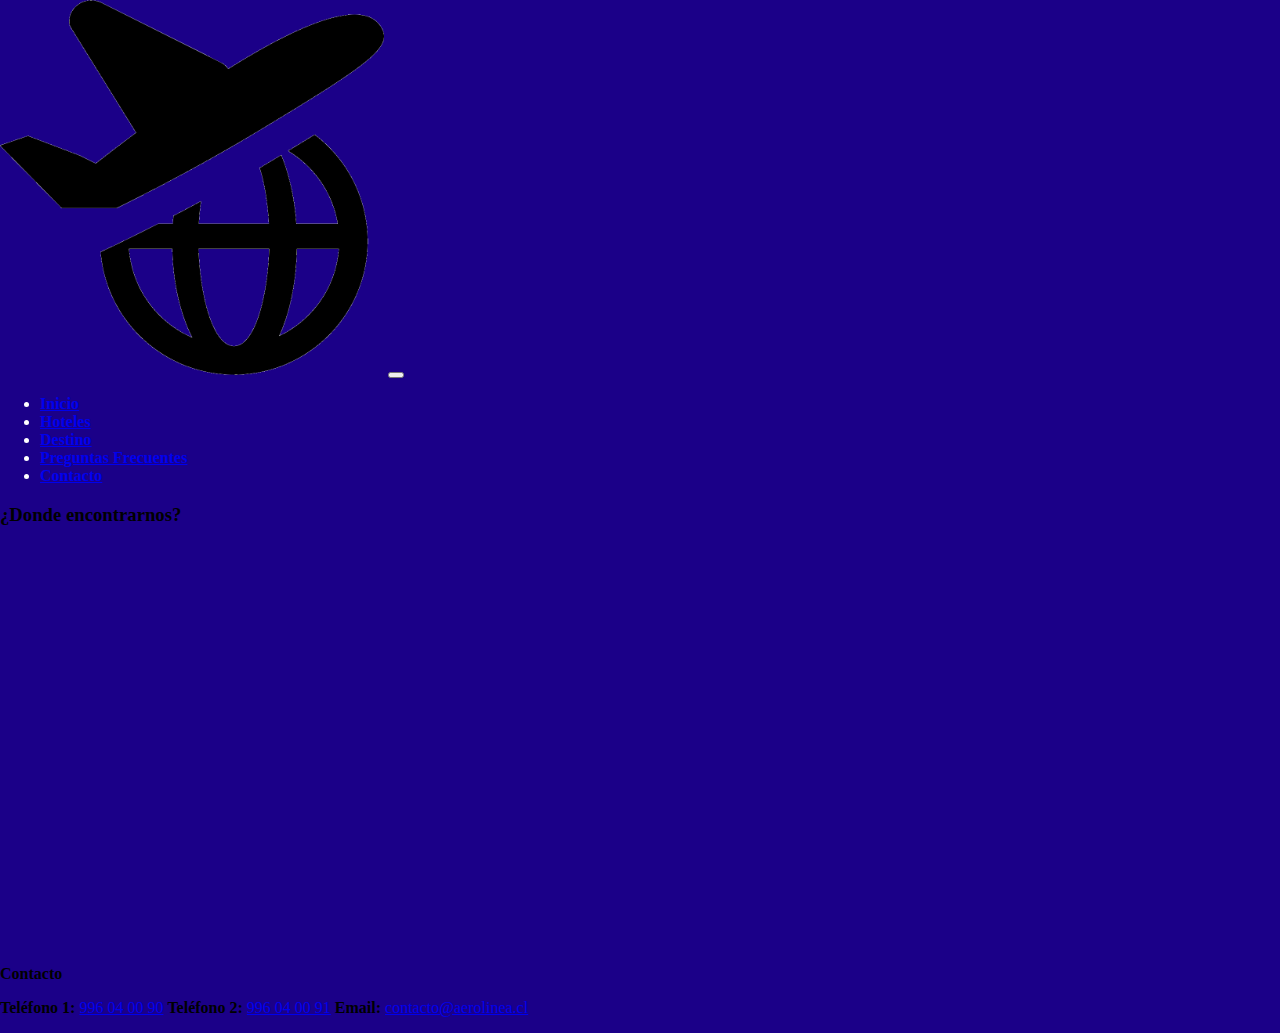
<file: Contacto.html>
﻿<!DOCTYPE html>
<html xmlns="http://www.w3.org/1999/xhtml">
<head>
<meta http-equiv="Content-Type" content="text/html; charset=utf-8"/>
    
    <link rel="stylesheet" href="https://stackpath.bootstrapcdn.com/bootstrap/4.2.1/css/bootstrap.min.css" integrity="sha384-GJzZqFGwb1QTTN6wy59ffF1BuGJpLSa9DkKMp0DgiMDm4iYMj70gZWKYbI706tWS" crossorigin="anonymous">
    <link rel="stylesheet" href="css/StyloWeb.css">
 
    <script src="https://code.jquery.com/jquery-3.3.1.slim.min.js" integrity="sha384-q8i/X+965DzO0rT7abK41JStQIAqVgRVzpbzo5smXKp4YfRvH+8abtTE1Pi6jizo" crossorigin="anonymous"></script>
    <script src="https://cdnjs.cloudflare.com/ajax/libs/popper.js/1.14.6/umd/popper.min.js" integrity="sha384-wHAiFfRlMFy6i5SRaxvfOCifBUQy1xHdJ/yoi7FRNXMRBu5WHdZYu1hA6ZOblgut" crossorigin="anonymous"></script>
    <script src="https://stackpath.bootstrapcdn.com/bootstrap/4.2.1/js/bootstrap.min.js" integrity="sha384-B0UglyR+jN6CkvvICOB2joaf5I4l3gm9GU6Hc1og6Ls7i6U/mkkaduKaBhlAXv9k" crossorigin="anonymous"></script>
    
    <link rel="shortcut icon" href="imagen/LogoAerolinea.png">
    <title>Vuela Lejos</title>
</head>

<body>
  <nav class="navbar navbar-expand-lg navbar-dark bg-primary2">
    
    <a class="col-sm-2 navbar-brand" href="Index.html"><img style="width:30%"  src="imagen/LogoAerolinea.png" /></a>    
    <button class="navbar-toggler" type="button" data-toggle="collapse" data-target="#navbarNavDropdown" aria-controls="navbarNavDropdown" aria-expanded="false" aria-label="Toggle navigation">
      <span class="navbar-toggler-icon"></span>
    </button>
    
    <div class="collapse navbar-collapse" id="navbarNavDropdown">
      <ul class="navbar-nav">
        <li class="nav-item active">
          <a class="nav-link" href="Index.html"><strong>Inicio</strong></a>
        </li>
        <li class="nav-item">
          <a class="nav-link" href="Hotel.html"><strong>Hoteles</strong></a>
        </li>
        <li class="nav-item">
          <a class="nav-link" href="Destino.html"><strong>Destino</strong></a>
        </li>
                <li class="nav-item">
          <a class="nav-link" href="Pregunta.html"><strong>Preguntas Frecuentes</strong></a>
        </li>
        <li class="nav-item">
          <a class="nav-link" href="Contacto.html"><strong>Contacto</strong></a>
        </li>
      </ul>
    </div>
  </nav>


  <div class="card-body col-md-12">
    <div class="card ">
      <div class="col-md-11">
        <div class="text-center">
          <h3>¿Donde encontrarnos?</h3>
        </div>
      </div>
    </div>
    </p>
    <div class="card">
      <div class="col-md-12">
        <div>
          <iframe src="https://www.google.com/maps/embed?pb=!1m14!1m12!1m3!1d6653.898597480441!2d-70.60038866971622!3d-33.50269621908613!2m3!1f0!2f0!3f0!3m2!1i1024!2i768!4f13.1!5e0!3m2!1ses!2scl!4v1630374747908!5m2!1ses!2scl" width="100%" height="400" style="border:0;" allowfullscreen="" loading="lazy"></iframe>
        </div>
      </div>
    </div>

  </p>
  <div class="card ">
    <div class="col-md-12">
      <strong class="text-center"><p>Contacto</p></strong>
      <div class="text-center">
        <div>
          <strong>Teléfono 1:</strong> <a href="tel:996040090">996 04 00 90</a>
            
          <strong>Teléfono 2:</strong>  <a href="tel:996040091">996 04 00 91</a>
        
          <strong>Email:</strong>       <a href="mailto:contacto@aerolinea.cl">contacto@aerolinea.cl</a>
          <p></p>
        </div>
      </div>
    </div>
  </div>  


  </div>

</body>
</html>
</file>
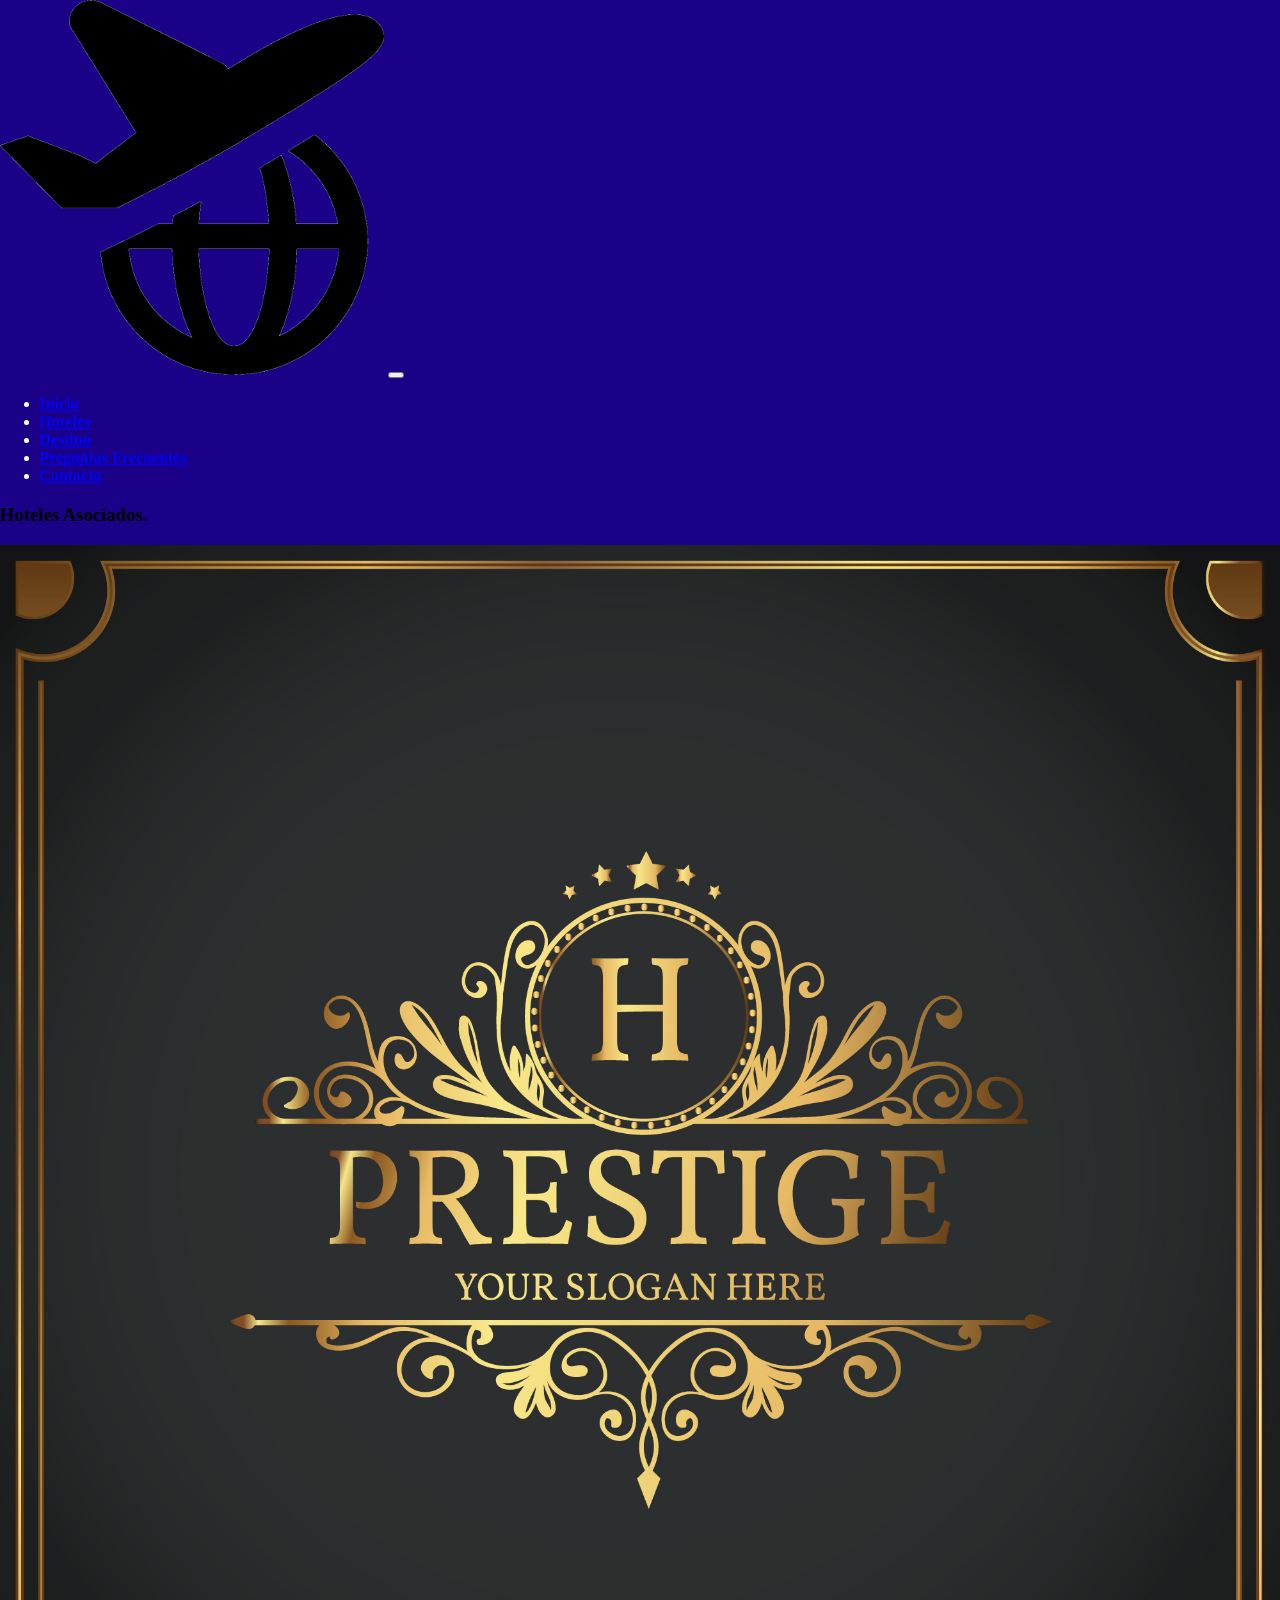
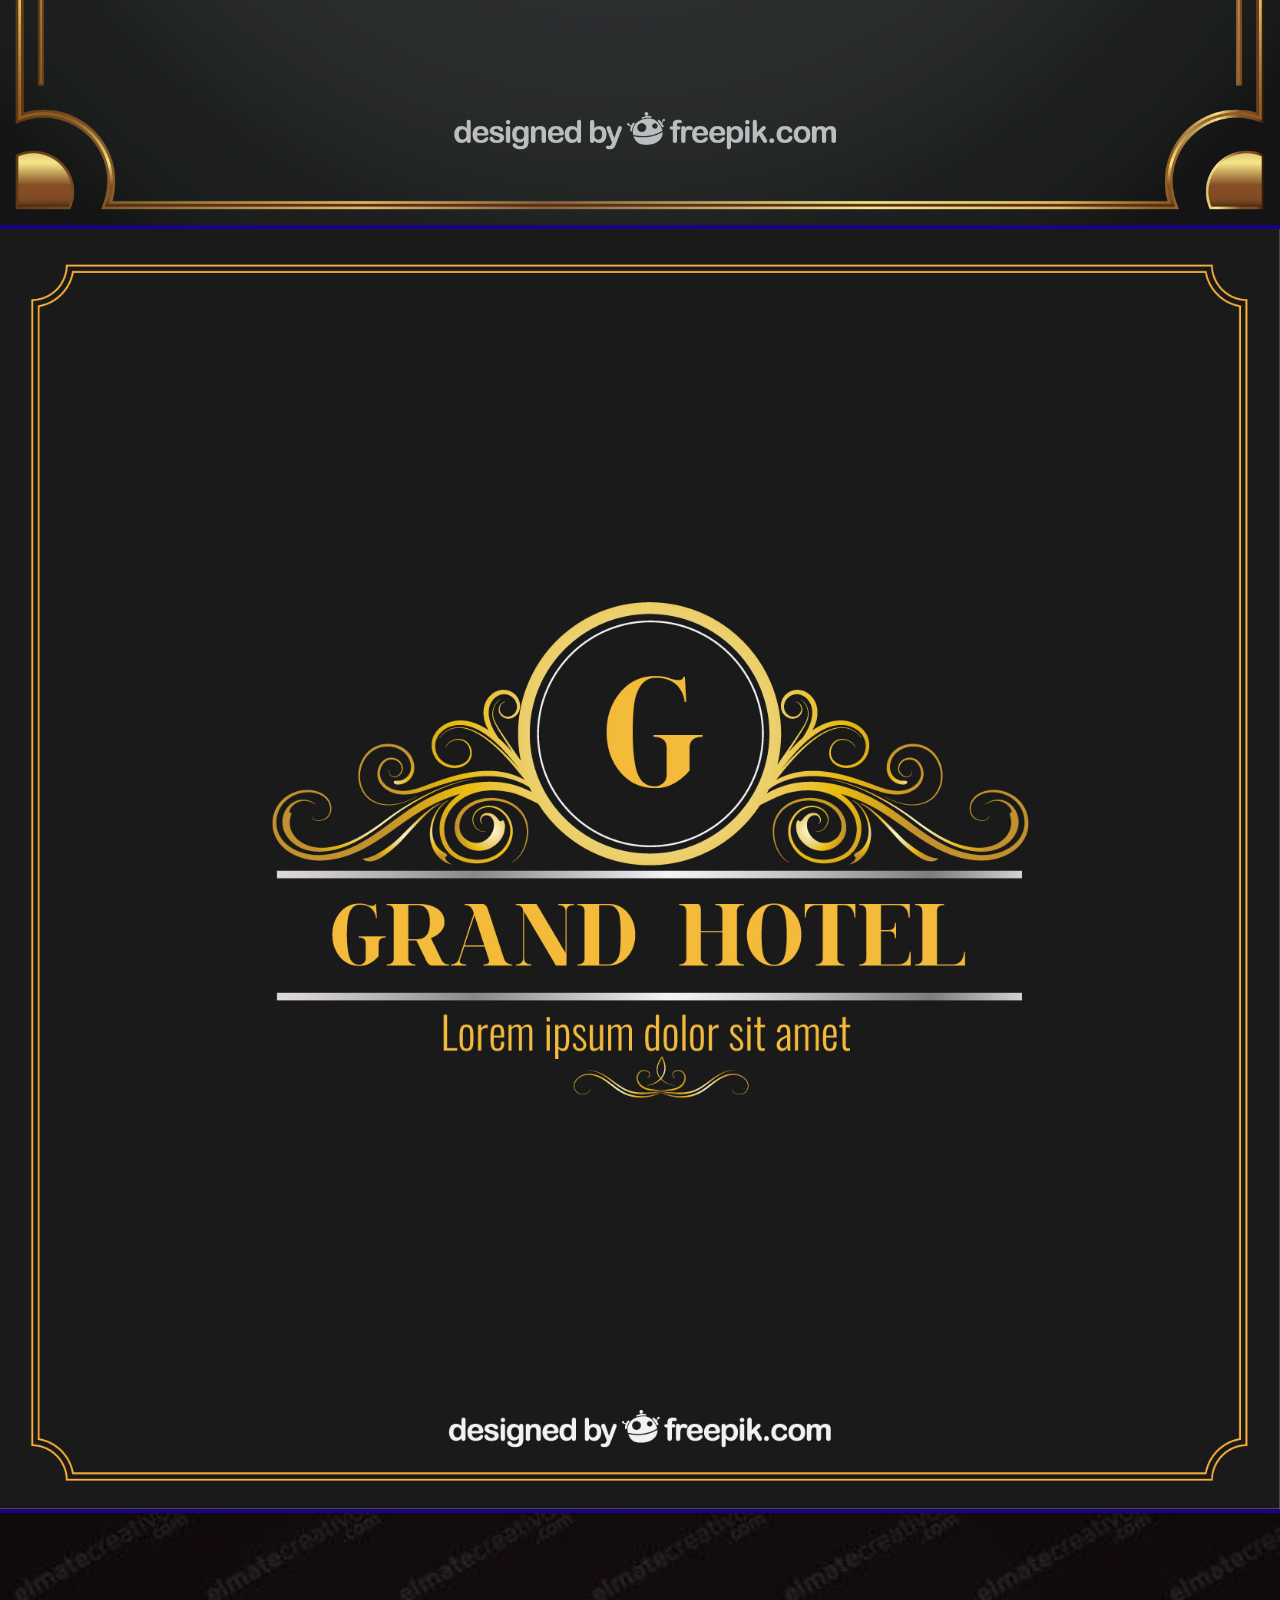
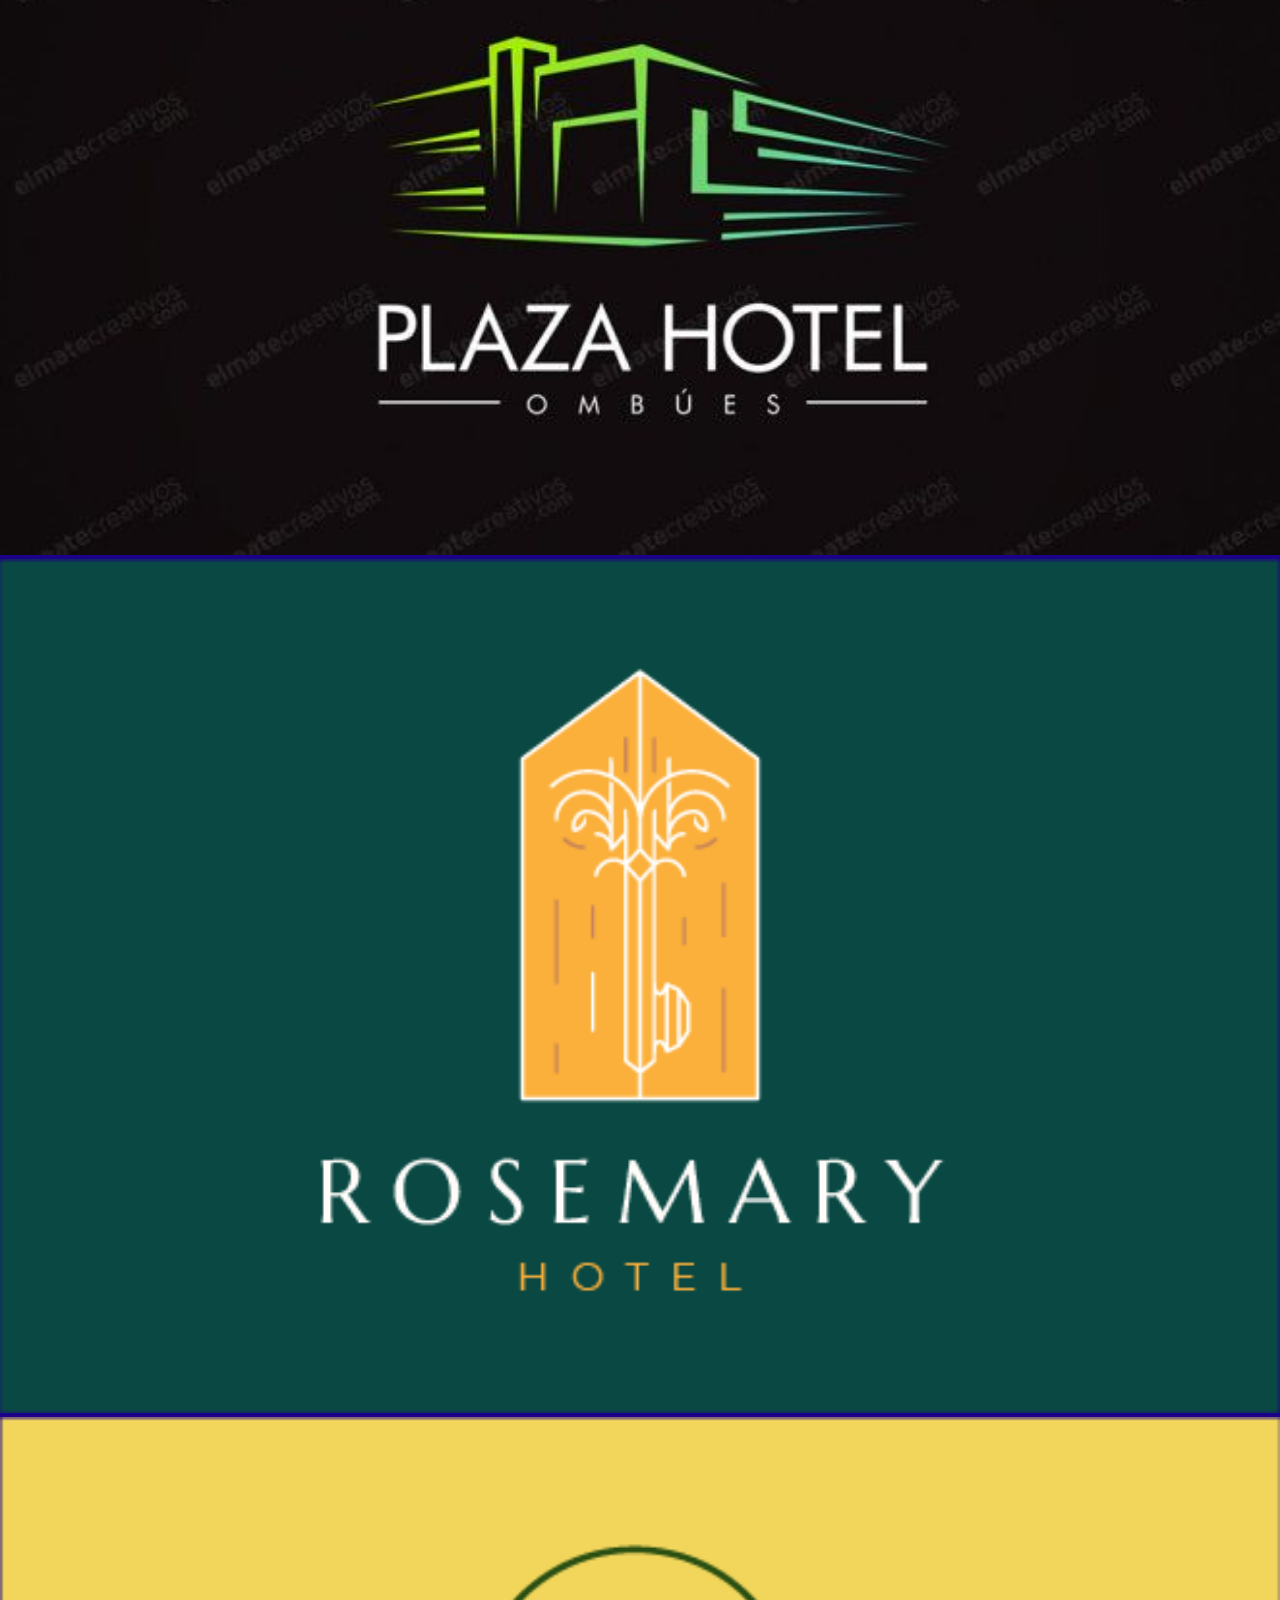
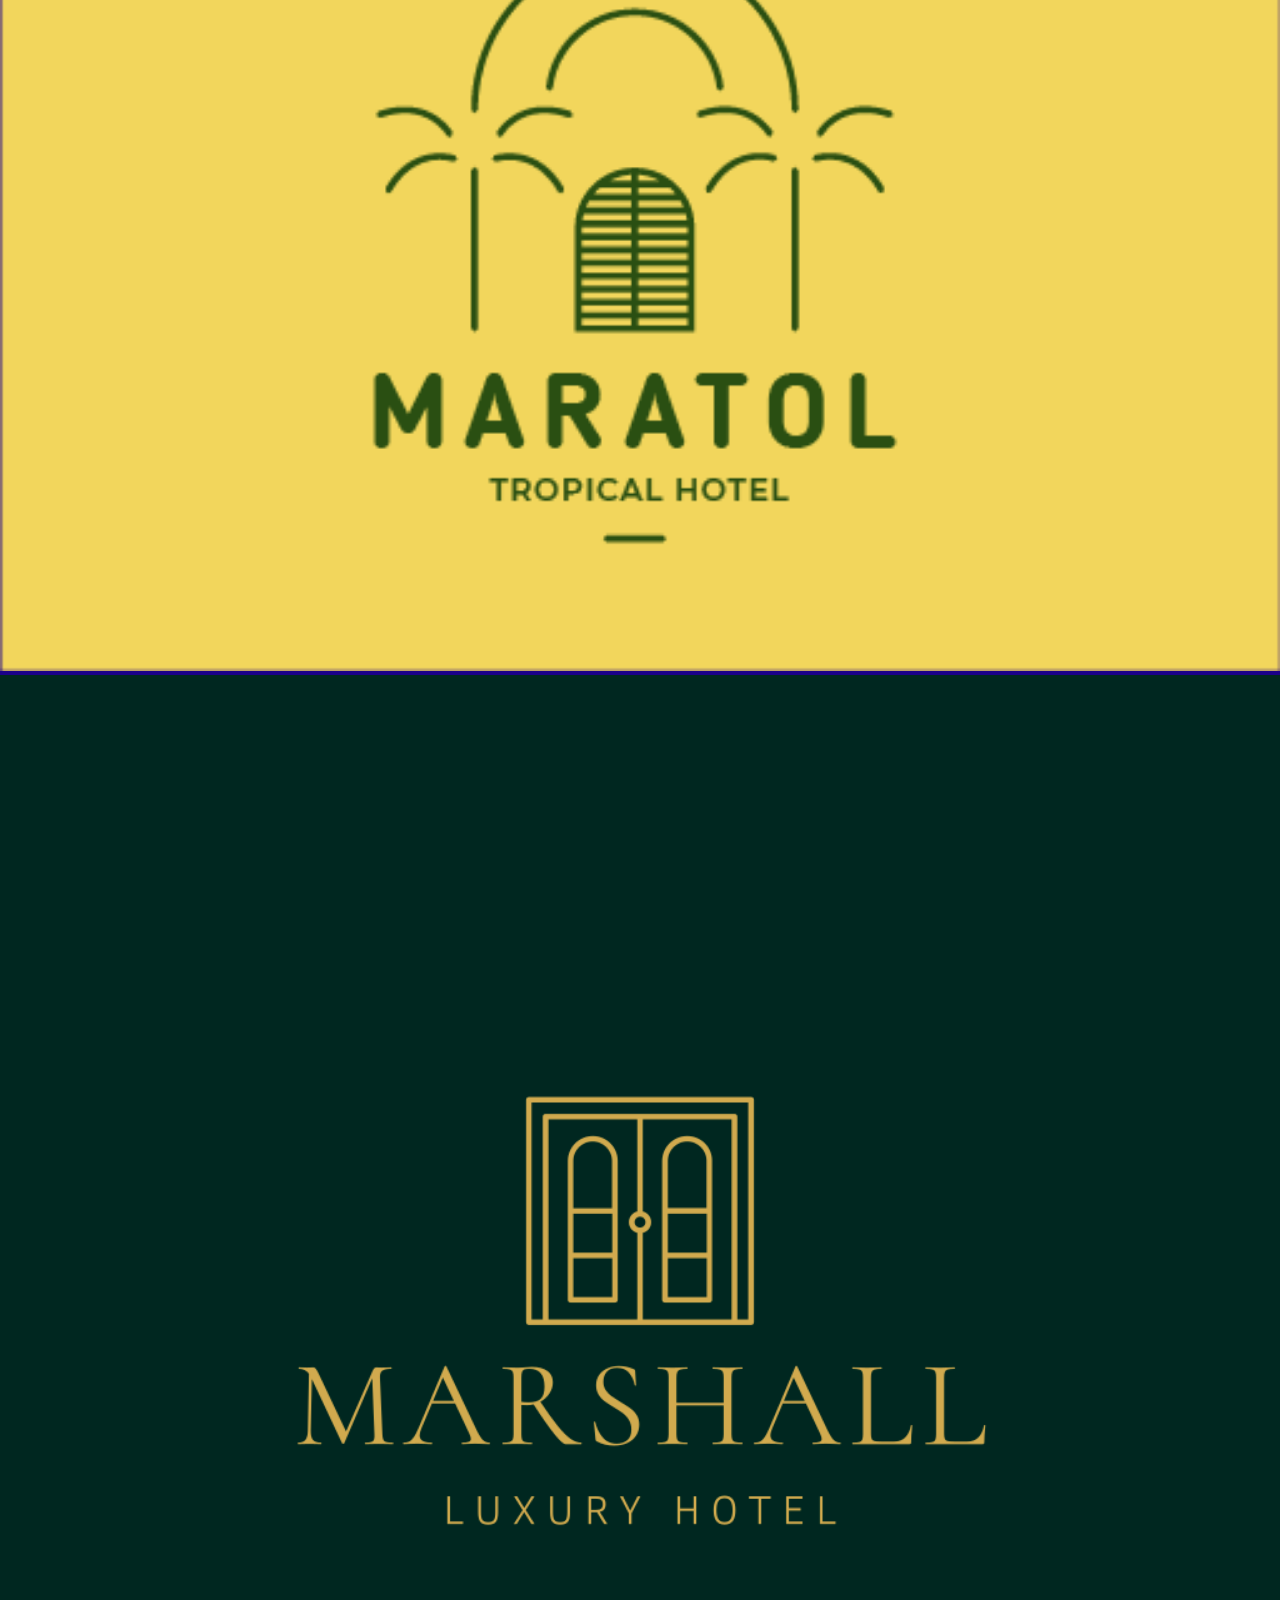
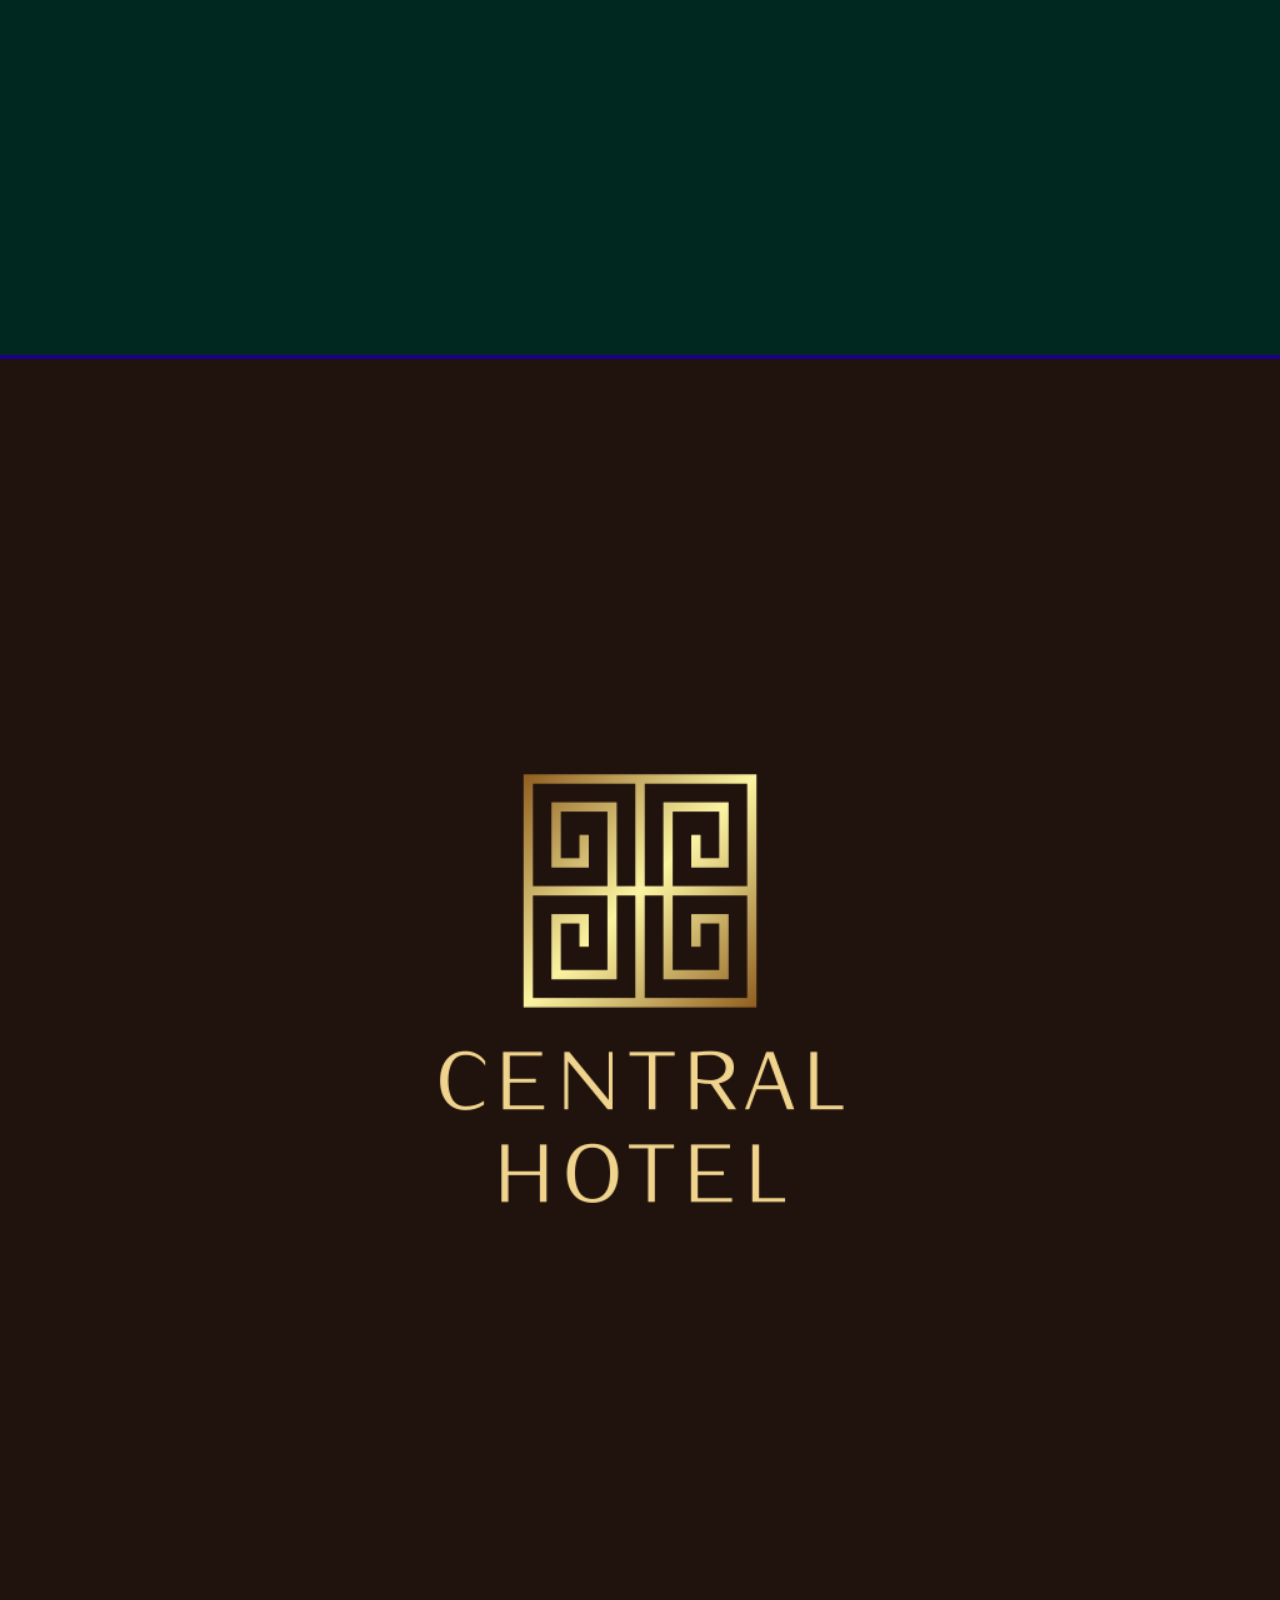
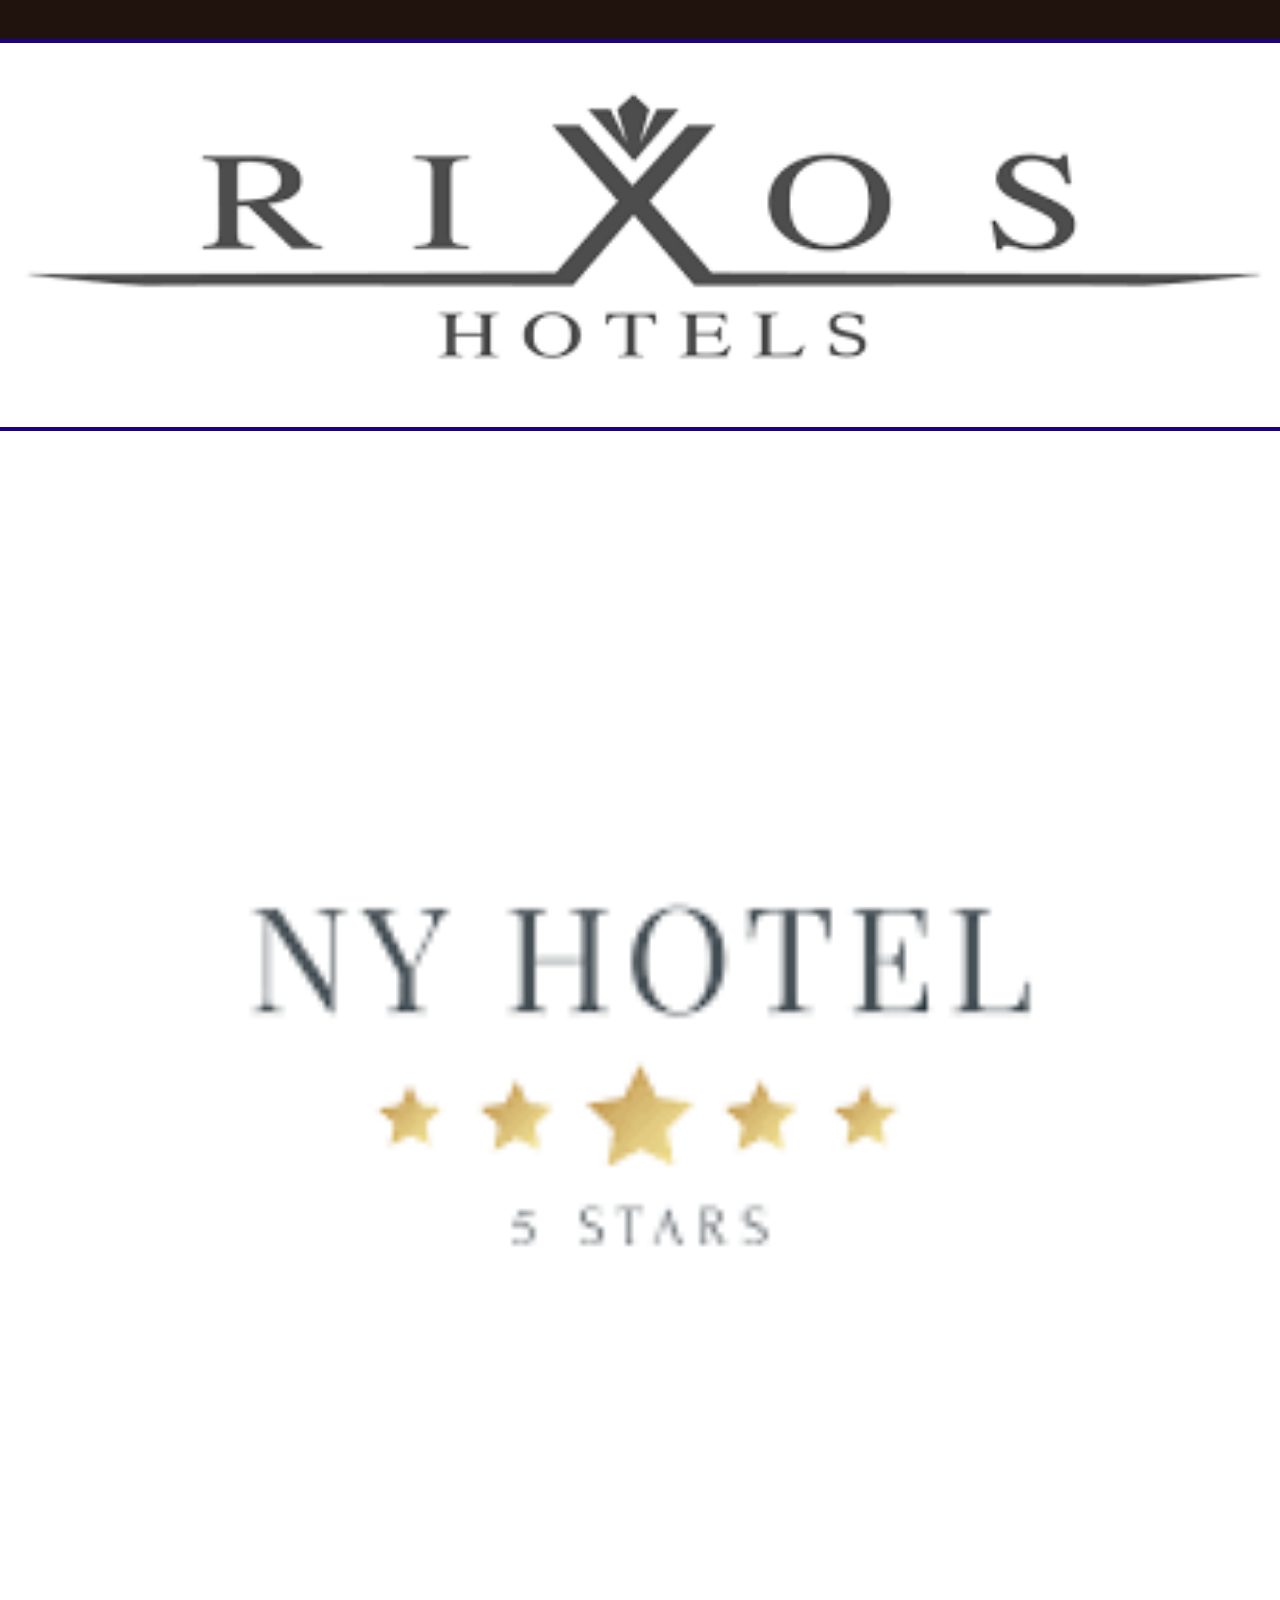
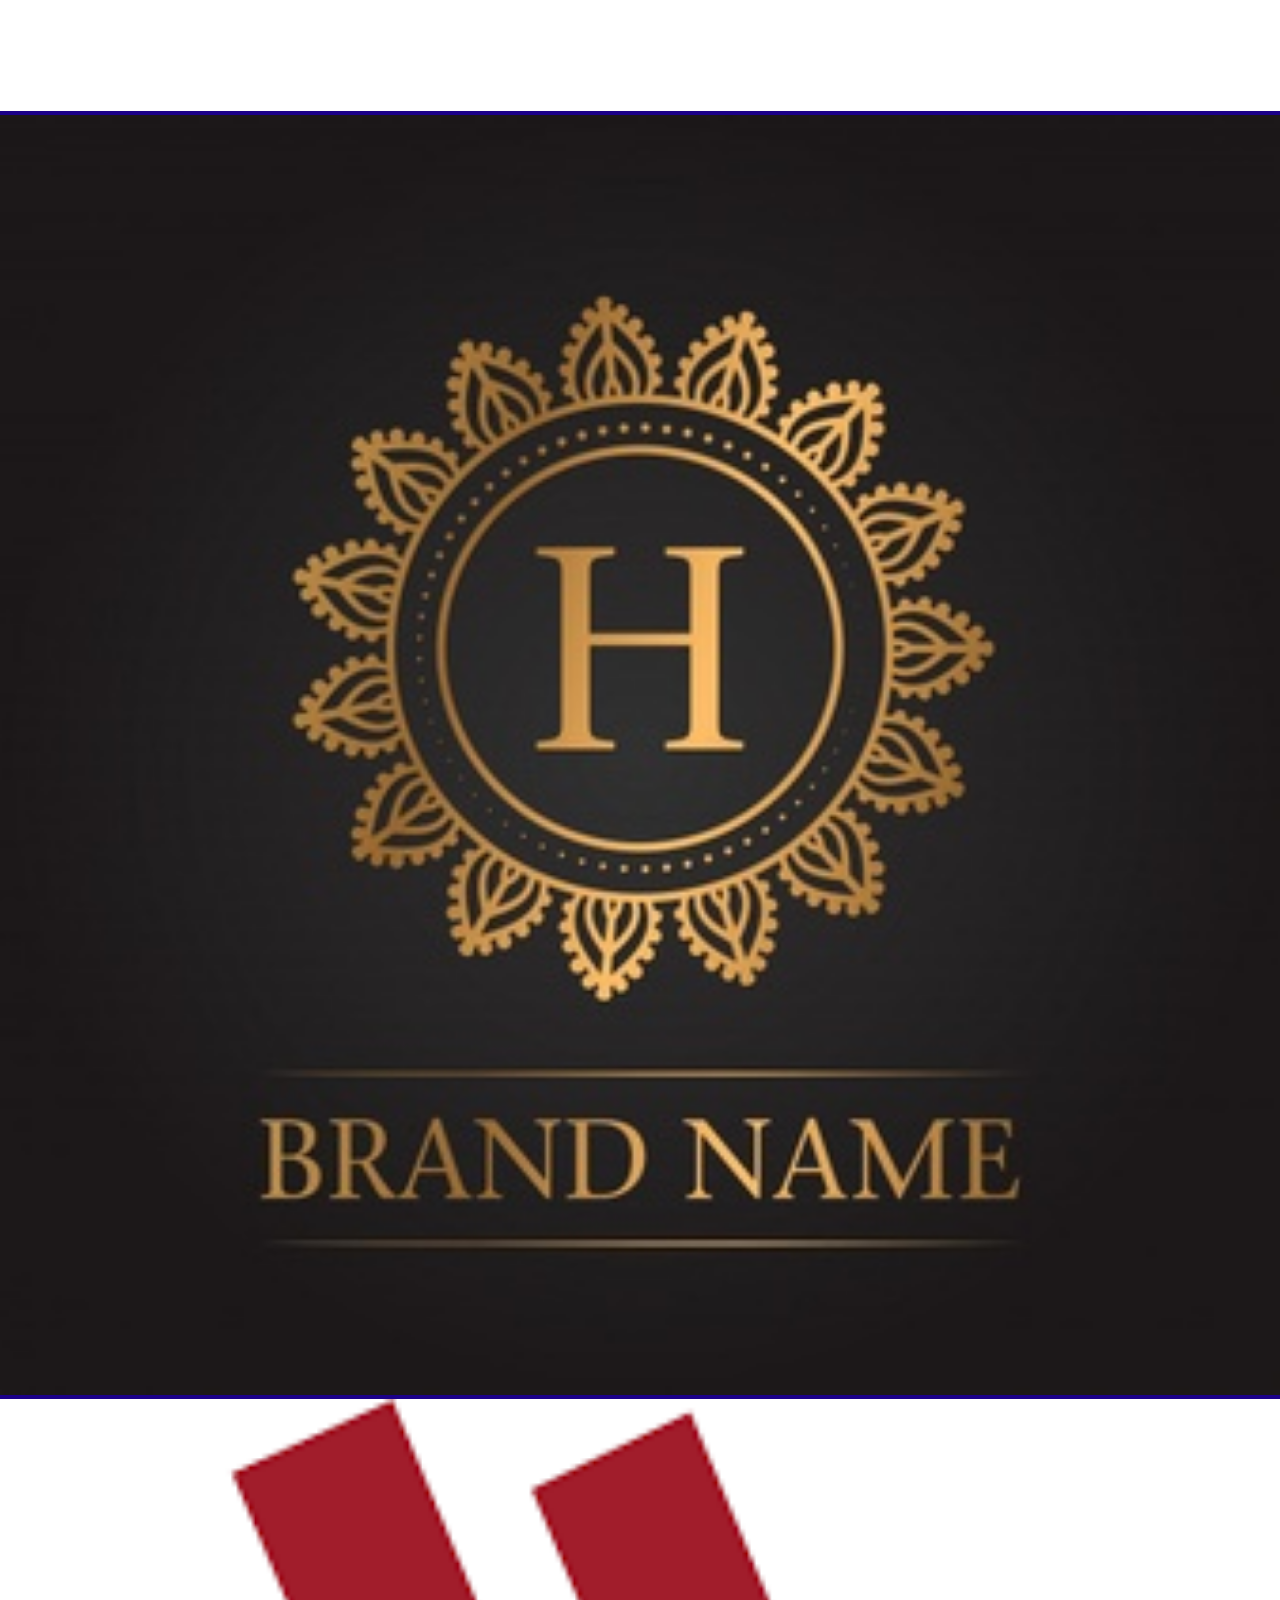
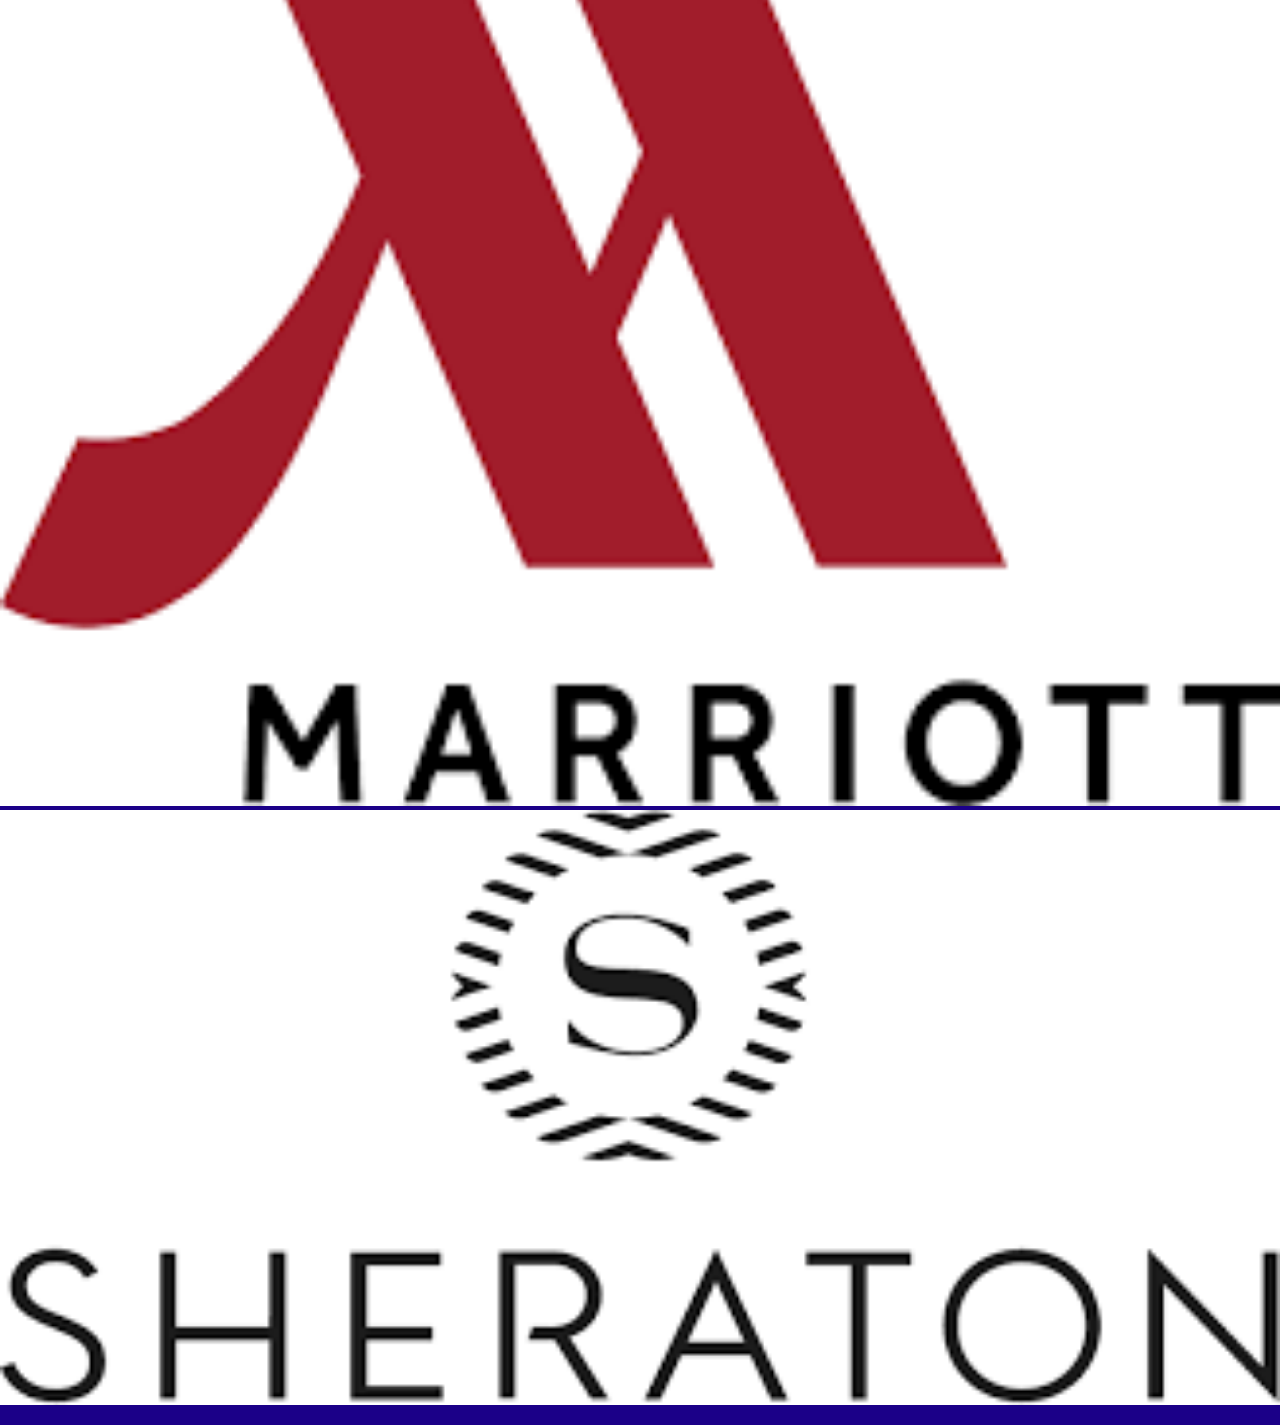
<file: Hotel.html>
﻿<!DOCTYPE html>
<html xmlns="http://www.w3.org/1999/xhtml">
<head>
<meta http-equiv="Content-Type" content="text/html; charset=utf-8"/>
    
    <link rel="stylesheet" href="https://stackpath.bootstrapcdn.com/bootstrap/4.2.1/css/bootstrap.min.css" integrity="sha384-GJzZqFGwb1QTTN6wy59ffF1BuGJpLSa9DkKMp0DgiMDm4iYMj70gZWKYbI706tWS" crossorigin="anonymous">
    <link rel="stylesheet" href="css/StyloWeb.css">
 
    <script src="https://code.jquery.com/jquery-3.3.1.slim.min.js" integrity="sha384-q8i/X+965DzO0rT7abK41JStQIAqVgRVzpbzo5smXKp4YfRvH+8abtTE1Pi6jizo" crossorigin="anonymous"></script>
    <script src="https://cdnjs.cloudflare.com/ajax/libs/popper.js/1.14.6/umd/popper.min.js" integrity="sha384-wHAiFfRlMFy6i5SRaxvfOCifBUQy1xHdJ/yoi7FRNXMRBu5WHdZYu1hA6ZOblgut" crossorigin="anonymous"></script>
    <script src="https://stackpath.bootstrapcdn.com/bootstrap/4.2.1/js/bootstrap.min.js" integrity="sha384-B0UglyR+jN6CkvvICOB2joaf5I4l3gm9GU6Hc1og6Ls7i6U/mkkaduKaBhlAXv9k" crossorigin="anonymous"></script>
    
    <link rel="shortcut icon" href="imagen/LogoAerolinea.png">
<title>Vuela Lejos</title>
</head>

<body>
  <nav class="navbar navbar-expand-lg navbar-dark bg-primary2">
    
    <a class="col-sm-2 navbar-brand" href="Index.html"><img style="width:30%"  src="imagen/LogoAerolinea.png" /></a>
    <button class="navbar-toggler" type="button" data-toggle="collapse" data-target="#navbarNavDropdown" aria-controls="navbarNavDropdown" aria-expanded="false" aria-label="Toggle navigation">
      <span class="navbar-toggler-icon"></span>
    </button>
    
    <div class="collapse navbar-collapse" id="navbarNavDropdown">
      <ul class="navbar-nav">
        <li class="nav-item active">
          <a class="nav-link" href="Index.html"><strong>Inicio</strong></a>
        </li>
        <li class="nav-item">
          <a class="nav-link" href="Hotel.html"><strong>Hoteles</strong></a>
        </li>
        <li class="nav-item">
          <a class="nav-link" href="Destino.html"><strong>Destino</strong></a>
        </li>
                <li class="nav-item">
          <a class="nav-link" href="Pregunta.html"><strong>Preguntas Frecuentes</strong></a>
        </li>
        <li class="nav-item">
          <a class="nav-link" href="Contacto.html"><strong>Contacto</strong></a>
        </li>
      </ul>
    </div>
  </nav>


    <div class="card-body col-md-12">
      <div class="card">
        <p></p>
        <div class="text-center"><h3>Hoteles Asociados.</h3></div>
          <div class="text-center" class="row col-md-13" >
            
              <a class="col-sm-2 navbar-brand" href="https://www.prestigehotels.com/es"><img style="width:100%"  src="imagen/hoteles/01.png" /></a>
              <a class="col-sm-2 navbar-brand" href="https://www.grandhotel.com/"><img style="width:100%"  src="imagen/hoteles/02.png" /></a>
              <a class="col-sm-2 navbar-brand" href="https://hotelplaza.cl/"><img style="width:100%"  src="imagen/hoteles/03.png" /></a>
              <a class="col-sm-2 navbar-brand" href="#"><img style="width:100%"  src="imagen/hoteles/04.png" /></a>
              <a class="col-sm-2 navbar-brand" href="#"><img style="width:100%"  src="imagen/hoteles/05.png" /></a>
              <a class="col-sm-2 navbar-brand" href="#"><img style="width:100%"  src="imagen/hoteles/06.png" /></a>
              <a class="col-sm-2 navbar-brand" href="#"><img style="width:100%"  src="imagen/hoteles/07.png" /></a>
              <a class="col-sm-2 navbar-brand" href="#"><img style="width:100%"  src="imagen/hoteles/08.png" /></a>
              <a class="col-sm-2 navbar-brand" href="#"><img style="width:100%"  src="imagen/hoteles/09.png" /></a>
              <a class="col-sm-2 navbar-brand" href="#"><img style="width:100%"  src="imagen/hoteles/10.png" /></a>
              <a class="col-sm-2 navbar-brand" href="https://marriott-hotels.marriott.com/"><img style="width:100%"  src="imagen/hoteles/11.png" /></a>
              <a class="col-sm-2 navbar-brand" href="https://sheratonmiramar.redhotelera.cl/"><img style="width:100%"  src="imagen/hoteles/12.png" /></a>
            
          </div>
          <p></p>
      </div>
    </div>








</body>
</html>
</file>
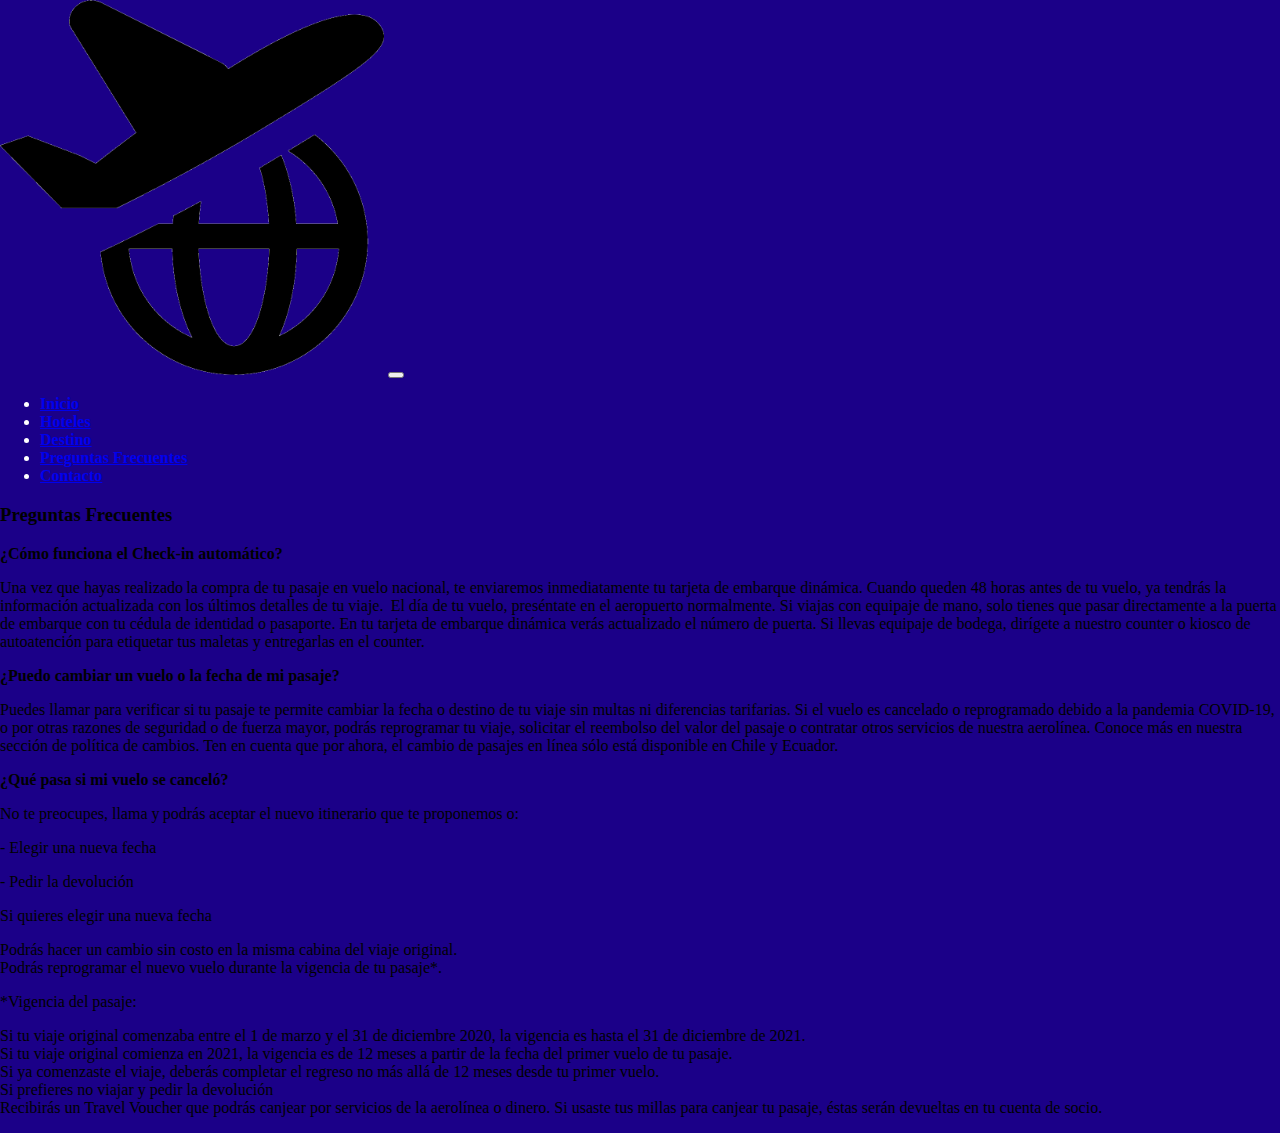
<file: Pregunta.html>
﻿<!DOCTYPE html>
<html xmlns="http://www.w3.org/1999/xhtml">
<head>
<meta http-equiv="Content-Type" content="text/html; charset=utf-8"/>
    
    <link rel="stylesheet" href="https://stackpath.bootstrapcdn.com/bootstrap/4.2.1/css/bootstrap.min.css" integrity="sha384-GJzZqFGwb1QTTN6wy59ffF1BuGJpLSa9DkKMp0DgiMDm4iYMj70gZWKYbI706tWS" crossorigin="anonymous">
    <link rel="stylesheet" href="css/StyloWeb.css">
 
    <script src="https://code.jquery.com/jquery-3.3.1.slim.min.js" integrity="sha384-q8i/X+965DzO0rT7abK41JStQIAqVgRVzpbzo5smXKp4YfRvH+8abtTE1Pi6jizo" crossorigin="anonymous"></script>
    <script src="https://cdnjs.cloudflare.com/ajax/libs/popper.js/1.14.6/umd/popper.min.js" integrity="sha384-wHAiFfRlMFy6i5SRaxvfOCifBUQy1xHdJ/yoi7FRNXMRBu5WHdZYu1hA6ZOblgut" crossorigin="anonymous"></script>
    <script src="https://stackpath.bootstrapcdn.com/bootstrap/4.2.1/js/bootstrap.min.js" integrity="sha384-B0UglyR+jN6CkvvICOB2joaf5I4l3gm9GU6Hc1og6Ls7i6U/mkkaduKaBhlAXv9k" crossorigin="anonymous"></script>
    
    <link rel="shortcut icon" href="imagen/LogoAerolinea.png">
    <title>Vuela Lejos</title>
</head>

<body>
  <nav class="navbar navbar-expand-lg navbar-dark bg-primary2">
    
    <a class="col-sm-2 navbar-brand" href="Index.html"><img style="width:30%"  src="imagen/LogoAerolinea.png" /></a>
    <button class="navbar-toggler" type="button" data-toggle="collapse" data-target="#navbarNavDropdown" aria-controls="navbarNavDropdown" aria-expanded="false" aria-label="Toggle navigation">
      <span class="navbar-toggler-icon"></span>
    </button>
    
    <div class="collapse navbar-collapse" id="navbarNavDropdown">
      <ul class="navbar-nav">
        <li class="nav-item active">
          <a class="nav-link" href="Index.html"><strong>Inicio</strong></a>
        </li>
        <li class="nav-item">
          <a class="nav-link" href="Hotel.html"><strong>Hoteles</strong></a>
        </li>
        <li class="nav-item">
          <a class="nav-link" href="Destino.html"><strong>Destino</strong></a>
        </li>
                <li class="nav-item">
          <a class="nav-link" href="Pregunta.html"><strong>Preguntas Frecuentes</strong></a>
        </li>
        <li class="nav-item">
          <a class="nav-link" href="Contacto.html"><strong>Contacto</strong></a>
        </li>
      </ul>
    </div>
  </nav>
 
 
<div class="card-body col-md-12">
  <div class="card ">
    <div class="col-md-11">
      <div class="text-center">
        <h3>Preguntas Frecuentes</h3>
      </div>
    </div>
  </div>
  </p>
  <div class="card ">
    <div class="col-md-11">
      <strong class="text-center"><p>¿Cómo funciona el Check-in automático?</p> </strong>
      <div class="text-justify">
        <p>
        Una vez que hayas realizado la compra de tu pasaje en vuelo nacional, te enviaremos inmediatamente tu tarjeta de embarque dinámica. Cuando queden 48 horas antes de tu vuelo, ya tendrás la información actualizada con los últimos detalles de tu viaje.          
        El día de tu vuelo, preséntate en el aeropuerto normalmente. Si viajas con equipaje de mano, solo tienes que pasar directamente a la puerta de embarque con tu cédula de identidad o pasaporte. En tu tarjeta de embarque dinámica verás actualizado el número de puerta.        
        Si llevas equipaje de bodega, dirígete a nuestro counter o kiosco de autoatención para etiquetar tus maletas y entregarlas en el counter. 
        </p>
      </div>
    </div>
  </div>
  </p>
  <div class="card ">
    <div class="col-md-11">
      <strong class="text-center"><p>¿Puedo cambiar un vuelo o la fecha de mi pasaje?</p></strong>
      <div class="text-justify">
        <p>
          Puedes llamar para verificar si tu pasaje te permite cambiar la fecha o destino de tu viaje sin multas ni diferencias tarifarias. 
          Si el vuelo es cancelado o reprogramado debido a la pandemia COVID-19, o por otras razones de seguridad o de fuerza mayor, podrás reprogramar tu viaje, solicitar el reembolso del valor del pasaje o contratar otros servicios de nuestra aerolínea. Conoce más en nuestra sección de política de cambios.  
          Ten en cuenta que por ahora, el cambio de pasajes en línea sólo está disponible en Chile y Ecuador. 
        </p>
      </div>
    </div>
  </div>  
  </p>
  <div class="card ">
    <div class="col-md-11">
      <strong class="text-center"><p>¿Qué pasa si mi vuelo se canceló?</p></strong>
      
      <div class="text-left">
        <p>No te preocupes, llama y podrás aceptar el nuevo itinerario que te proponemos o:</p>      
        <p>- Elegir una nueva fecha</p>
        <p>- Pedir la devolución</p>
       
        <p>Si quieres elegir una nueva fecha</p>      
        <li type="disc">Podrás hacer un cambio sin costo en la misma cabina del viaje original.</li>
        <li type="disc">Podrás reprogramar el nuevo vuelo durante la vigencia de tu pasaje*.</li>
        </p>
        <p>*Vigencia del pasaje:</p>
        <li type="disc">Si tu viaje original comenzaba entre el 1 de marzo y el 31 de diciembre 2020, la vigencia es hasta el 31 de diciembre de 2021.</li>
        <li type="disc">Si tu viaje original comienza en 2021, la vigencia es de 12 meses a partir de la fecha del primer vuelo de tu pasaje.</li>
        <li type="disc">Si ya comenzaste el viaje, deberás completar el regreso no más allá de 12 meses desde tu primer vuelo.</li>
        <li type="disc">Si prefieres no viajar y pedir la devolución</li>
        <li type="disc">Recibirás un Travel Voucher que podrás canjear por servicios de la aerolínea o dinero. Si usaste tus millas para canjear tu pasaje, éstas serán devueltas en tu cuenta de socio.</li>
        <p></p>
      </div>    
    </div>
  </div> 
</div> 
    


</body>
</html>
</file>
<file: css/StyloWeb.css>
﻿body {
    background-color: #1b0088;
}
.btn-primary2 {
    color: #fff;
    background-color: #428bca;
    border-color: #357ebd;
}
   .btn-primary2:hover, .btn-primary2:focus, .btn-primary2:active, .btn-primary2.active, .open .dropdown-toggle.btn-primary2 {
        color: #fff;
        background-color: #3276b1;
        border-color: #285e8e;
    }
    .btn-primary2.disabled, .btn-primary2[disabled], fieldset[disabled] .btn-primary2, .btn-primary2.disabled:hover, .btn-primary2[disabled]:hover, fieldset[disabled] .btn-primary2:hover, .btn-primary2.disabled:focus, .btn-primary2[disabled]:focus, fieldset[disabled] .btn-primary2:focus, .btn-primary2.disabled:active, .btn-primary2[disabled]:active, fieldset[disabled] .btn-primary2:active, .btn-primary2.disabled.active, .btn-primary2[disabled].active, fieldset[disabled] .btn-primary2.active {
        background-color: #428bca;
        border-color: #357ebd;
    }
    .bg-primary2 {
    color: #fff;
    background-color: #1b0088 ;
    border-color: #ffffff;
}

  .fnc-slider {
    overflow: hidden;
    box-sizing: border-box;
    position: relative;
    height: 100vh;
  }
  .fnc-slider *, .fnc-slider *:before, .fnc-slider *:after {
    box-sizing: border-box;
  }
  .fnc-slider__slides {
    position: relative;
    height: 100%;
    -webkit-transition: -webkit-transform 1s 0.66667s;
    transition: -webkit-transform 1s 0.66667s;
    transition: transform 1s 0.66667s;
    transition: transform 1s 0.66667s, -webkit-transform 1s 0.66667s;
  }
  .fnc-slider .m--blend-dark .fnc-slide__inner {
    background-color: #8a8a8a;
  }
  .fnc-slider .m--blend-dark .fnc-slide__mask-inner {
    background-color: #575757;
  }
  .fnc-slider .m--navbg-dark {
    background-color: #575757;
  }
  .fnc-slider .m--blend-green .fnc-slide__inner {
    background-color: #6d9b98;
  }
  .fnc-slider .m--blend-green .fnc-slide__mask-inner {
    background-color: #42605E;
  }
  .fnc-slider .m--navbg-green {
    background-color: #42605E;
  }
  .fnc-slider .m--blend-red .fnc-slide__inner {
    background-color: #ea2329;
  }
  .fnc-slider .m--blend-red .fnc-slide__mask-inner {
    background-color: #990e13;
  }
  .fnc-slider .m--navbg-red {
    background-color: #990e13;
  }
  .fnc-slider .m--blend-blue .fnc-slide__inner {
    background-color: #59aecb;
  }
  .fnc-slider .m--blend-blue .fnc-slide__mask-inner {
    background-color: #2D7791;
  }
  .fnc-slider .m--navbg-blue {
    background-color: #2D7791;
  }
  .fnc-slide {
    overflow: hidden;
    position: absolute;
    left: 0;
    top: 0;
    width: 100%;
    height: 100%;
    -webkit-transform: translate3d(0, 0, 0);
            transform: translate3d(0, 0, 0);
  }
  .fnc-slide.m--before-sliding {
    z-index: 2 !important;
    -webkit-transform: translate3d(100%, 0, 0);
            transform: translate3d(100%, 0, 0);
  }
  .fnc-slide.m--active-slide {
    z-index: 1;
    -webkit-transition: -webkit-transform 1s 0.66667s ease-in-out;
    transition: -webkit-transform 1s 0.66667s ease-in-out;
    transition: transform 1s 0.66667s ease-in-out;
    transition: transform 1s 0.66667s ease-in-out, -webkit-transform 1s 0.66667s ease-in-out;
    -webkit-transform: translate3d(0, 0, 0);
            transform: translate3d(0, 0, 0);
  }
  .fnc-slide__inner {
    position: relative;
    height: 100%;
    background-size: cover;
    background-position: center top;
    -webkit-transform: translate3d(0, 0, 0);
            transform: translate3d(0, 0, 0);
  }
  .m--global-blending-active .fnc-slide__inner, .m--blend-bg-active .fnc-slide__inner {
    background-blend-mode: luminosity;
  }
  .m--before-sliding .fnc-slide__inner {
    -webkit-transform: translate3d(-100%, 0, 0);
            transform: translate3d(-100%, 0, 0);
  }
  .m--active-slide .fnc-slide__inner {
    -webkit-transition: -webkit-transform 1s 0.66667s ease-in-out;
    transition: -webkit-transform 1s 0.66667s ease-in-out;
    transition: transform 1s 0.66667s ease-in-out;
    transition: transform 1s 0.66667s ease-in-out, -webkit-transform 1s 0.66667s ease-in-out;
    -webkit-transform: translate3d(0, 0, 0);
            transform: translate3d(0, 0, 0);
  }
  .fnc-slide__mask {
    overflow: hidden;
    z-index: 1;
    position: absolute;
    right: 60%;
    top: 15%;
    width: 50.25vh;
    height: 67vh;
    margin-right: -90px;
    -webkit-clip-path: polygon(0 0, 100% 0, 100% 100%, 0 100%, 0 0, 6vh 0, 6vh 61vh, 44vh 61vh, 44vh 6vh, 6vh 6vh);
            clip-path: polygon(0 0, 100% 0, 100% 100%, 0 100%, 0 0, 6vh 0, 6vh 61vh, 44vh 61vh, 44vh 6vh, 6vh 6vh);
    -webkit-transform-origin: 50% 0;
            transform-origin: 50% 0;
    -webkit-transition-timing-function: ease-in-out;
            transition-timing-function: ease-in-out;
  }
  .m--before-sliding .fnc-slide__mask {
    -webkit-transform: rotate(-10deg) translate3d(200px, 0, 0);
            transform: rotate(-10deg) translate3d(200px, 0, 0);
    opacity: 0;
  }
  .m--active-slide .fnc-slide__mask {
    -webkit-transition: opacity 0.35s 1.22222s, -webkit-transform 0.7s 1.22222s;
    transition: opacity 0.35s 1.22222s, -webkit-transform 0.7s 1.22222s;
    transition: transform 0.7s 1.22222s, opacity 0.35s 1.22222s;
    transition: transform 0.7s 1.22222s, opacity 0.35s 1.22222s, -webkit-transform 0.7s 1.22222s;
    -webkit-transform: translate3d(0, 0, 0);
            transform: translate3d(0, 0, 0);
    opacity: 1;
  }
  .m--previous-slide .fnc-slide__mask {
    -webkit-transition: opacity 0.35s 0.68333s, -webkit-transform 0.7s 0.33333s;
    transition: opacity 0.35s 0.68333s, -webkit-transform 0.7s 0.33333s;
    transition: transform 0.7s 0.33333s, opacity 0.35s 0.68333s;
    transition: transform 0.7s 0.33333s, opacity 0.35s 0.68333s, -webkit-transform 0.7s 0.33333s;
    -webkit-transform: rotate(10deg) translate3d(-200px, 0, 0);
            transform: rotate(10deg) translate3d(-200px, 0, 0);
    opacity: 0;
  }
  .fnc-slide__mask-inner {
    z-index: -1;
    position: absolute;
    left: 50%;
    top: 50%;
    width: 100vw;
    height: 100vh;
    margin-left: -50vw;
    margin-top: -50vh;
    background-size: cover;
    background-position: center center;
    background-blend-mode: luminosity;
    -webkit-transform-origin: 50% 16.5vh;
            transform-origin: 50% 16.5vh;
    -webkit-transition-timing-function: ease-in-out;
            transition-timing-function: ease-in-out;
  }
  .m--before-sliding .fnc-slide__mask-inner {
    -webkit-transform: translateY(0) rotate(10deg) translateX(-200px) translateZ(0);
            transform: translateY(0) rotate(10deg) translateX(-200px) translateZ(0);
  }
  .m--active-slide .fnc-slide__mask-inner {
    -webkit-transition: -webkit-transform 0.7s 1.22222s;
    transition: -webkit-transform 0.7s 1.22222s;
    transition: transform 0.7s 1.22222s;
    transition: transform 0.7s 1.22222s, -webkit-transform 0.7s 1.22222s;
    -webkit-transform: translateX(0);
            transform: translateX(0);
  }
  .m--previous-slide .fnc-slide__mask-inner {
    -webkit-transition: -webkit-transform 0.7s 0.33333s;
    transition: -webkit-transform 0.7s 0.33333s;
    transition: transform 0.7s 0.33333s;
    transition: transform 0.7s 0.33333s, -webkit-transform 0.7s 0.33333s;
    -webkit-transform: translateY(0) rotate(-10deg) translateX(200px) translateZ(0);
            transform: translateY(0) rotate(-10deg) translateX(200px) translateZ(0);
  }
  .fnc-slide__content {
    z-index: 2;
    position: absolute;
    left: 40%;
    top: 40%;
  }
  .fnc-slide__heading {
    margin-bottom: 10px;
    text-transform: uppercase;
  }
  .fnc-slide__heading-line {
    overflow: hidden;
    position: relative;
    padding-right: 20px;
    font-size: 100px;
    color: #fff;
    word-spacing: 10px;
  }
  .fnc-slide__heading-line:nth-child(2) {
    padding-left: 30px;
  }
  .m--before-sliding .fnc-slide__heading-line {
    -webkit-transform: translateY(100%);
            transform: translateY(100%);
  }
  .m--active-slide .fnc-slide__heading-line {
    -webkit-transition: -webkit-transform 1.5s 1s;
    transition: -webkit-transform 1.5s 1s;
    transition: transform 1.5s 1s;
    transition: transform 1.5s 1s, -webkit-transform 1.5s 1s;
    -webkit-transform: translateY(0);
            transform: translateY(0);
  }
  .m--previous-slide .fnc-slide__heading-line {
    -webkit-transition: -webkit-transform 1.5s;
    transition: -webkit-transform 1.5s;
    transition: transform 1.5s;
    transition: transform 1.5s, -webkit-transform 1.5s;
    -webkit-transform: translateY(-100%);
            transform: translateY(-100%);
  }
  .fnc-slide__heading-line span {
    display: block;
  }
  .m--before-sliding .fnc-slide__heading-line span {
    -webkit-transform: translateY(-100%);
            transform: translateY(-100%);
  }
  .m--active-slide .fnc-slide__heading-line span {
    -webkit-transition: -webkit-transform 1.5s 1s;
    transition: -webkit-transform 1.5s 1s;
    transition: transform 1.5s 1s;
    transition: transform 1.5s 1s, -webkit-transform 1.5s 1s;
    -webkit-transform: translateY(0);
            transform: translateY(0);
  }
  .m--previous-slide .fnc-slide__heading-line span {
    -webkit-transition: -webkit-transform 1.5s;
    transition: -webkit-transform 1.5s;
    transition: transform 1.5s;
    transition: transform 1.5s, -webkit-transform 1.5s;
    -webkit-transform: translateY(100%);
            transform: translateY(100%);
  }
  .fnc-slide__action-btn {
    position: relative;
    margin-left: 200px;
    padding: 5px 15px;
    font-size: 20px;
    line-height: 1;
    color: transparent;
    border: none;
    text-transform: uppercase;
    background: transparent;
    cursor: pointer;
    text-align: center;
    outline: none;
  }
  .fnc-slide__action-btn span {
    position: absolute;
    left: 0;
    top: 0;
    width: 100%;
    height: 100%;
    -webkit-perspective: 1000px;
            perspective: 1000px;
    -webkit-transform-style: preserve-3d;
            transform-style: preserve-3d;
    -webkit-transition: -webkit-transform 0.3s;
    transition: -webkit-transform 0.3s;
    transition: transform 0.3s;
    transition: transform 0.3s, -webkit-transform 0.3s;
    -webkit-transform-origin: 50% 0;
            transform-origin: 50% 0;
    line-height: 30px;
    color: #fff;
  }
  .fnc-slide__action-btn span:before {
    content: "";
    position: absolute;
    left: 0;
    top: 0;
    width: 100%;
    height: 100%;
    border: 2px solid #fff;
    border-top: none;
    border-bottom: none;
  }
  .fnc-slide__action-btn span:after {
    content: attr(data-text);
    position: absolute;
    left: 0;
    top: 0;
    width: 100%;
    height: 100%;
    line-height: 30px;
    background: #1F2833;
    opacity: 0;
    -webkit-transform-origin: 50% 0;
            transform-origin: 50% 0;
    -webkit-transform: translateY(100%) rotateX(-90deg);
            transform: translateY(100%) rotateX(-90deg);
    -webkit-transition: opacity 0.15s 0.15s;
    transition: opacity 0.15s 0.15s;
  }
  .fnc-slide__action-btn:hover span {
    -webkit-transform: rotateX(90deg);
            transform: rotateX(90deg);
  }
  .fnc-slide__action-btn:hover span:after {
    opacity: 1;
    -webkit-transition: opacity 0.15s;
    transition: opacity 0.15s;
  }
  .fnc-nav {
    z-index: 5;
    position: absolute;
    right: 0;
    bottom: 0;
  }
  .fnc-nav__bgs {
    z-index: -1;
    overflow: hidden;
    position: absolute;
    left: 0;
    top: 0;
    width: 100%;
    height: 100%;
  }
  .fnc-nav__bg {
    position: absolute;
    left: 0;
    top: 0;
    width: 100%;
    height: 100%;
  }
  .fnc-nav__bg.m--nav-bg-before {
    z-index: 2 !important;
    -webkit-transform: translateX(100%);
            transform: translateX(100%);
  }
  .fnc-nav__bg.m--active-nav-bg {
    z-index: 1;
    -webkit-transition: -webkit-transform 1s 0.66667s;
    transition: -webkit-transform 1s 0.66667s;
    transition: transform 1s 0.66667s;
    transition: transform 1s 0.66667s, -webkit-transform 1s 0.66667s;
    -webkit-transform: translateX(0);
            transform: translateX(0);
  }
  .fnc-nav__controls {
    font-size: 0;
  }
  .fnc-nav__control {
    overflow: hidden;
    position: relative;
    display: inline-block;
    vertical-align: top;
    width: 100px;
    height: 50px;
    font-size: 14px;
    color: #fff;
    text-transform: uppercase;
    background: transparent;
    border: none;
    outline: none;
    cursor: pointer;
    -webkit-transition: background-color 0.5s;
    transition: background-color 0.5s;
  }
  .fnc-nav__control.m--active-control {
    background: #1F2833;
  }
  .fnc-nav__control-progress {
    position: absolute;
    left: 0;
    bottom: 0;
    width: 100%;
    height: 2px;
    background: #fff;
    -webkit-transform-origin: 0 50%;
            transform-origin: 0 50%;
    -webkit-transform: scaleX(0);
            transform: scaleX(0);
    -webkit-transition-timing-function: linear !important;
            transition-timing-function: linear !important;
  }
  .m--with-autosliding .m--active-control .fnc-nav__control-progress {
    -webkit-transform: scaleX(1);
            transform: scaleX(1);
  }
  .m--prev-control .fnc-nav__control-progress {
    -webkit-transform: translateX(100%);
            transform: translateX(100%);
    -webkit-transition: -webkit-transform 0.5s !important;
    transition: -webkit-transform 0.5s !important;
    transition: transform 0.5s !important;
    transition: transform 0.5s, -webkit-transform 0.5s !important;
  }
  .m--reset-progress .fnc-nav__control-progress {
    -webkit-transform: scaleX(0);
            transform: scaleX(0);
    -webkit-transition: -webkit-transform 0s 0s !important;
    transition: -webkit-transform 0s 0s !important;
    transition: transform 0s 0s !important;
    transition: transform 0s 0s, -webkit-transform 0s 0s !important;
  }
  .m--autosliding-blocked .fnc-nav__control-progress {
    -webkit-transition: all 0s 0s !important;
    transition: all 0s 0s !important;
    -webkit-transform: scaleX(0) !important;
            transform: scaleX(0) !important;
  }
  
  /* NOT PART OF COMMON SLIDER STYLES */
  body {
    margin: 0;
  }
  
  .demo-cont {
    overflow: hidden;
    position: relative;
    height: 100vh;
    -webkit-perspective: 1500px;
            perspective: 1500px;
    background: #000;
  }
  .demo-cont__credits {
    box-sizing: border-box;
    overflow-y: auto;
    z-index: 1;
    position: absolute;
    right: 0;
    top: 0;
    width: 400px;
    height: 100%;
    padding: 20px 10px 30px;
    background: #303030;
    font-family: "Open Sans", Helvetica, Arial, sans-serif;
    color: #fff;
    text-align: center;
    -webkit-transition: -webkit-transform 0.7s;
    transition: -webkit-transform 0.7s;
    transition: transform 0.7s;
    transition: transform 0.7s, -webkit-transform 0.7s;
    -webkit-transform: translate3d(100%, 0, 0) rotateY(-45deg);
            transform: translate3d(100%, 0, 0) rotateY(-45deg);
    will-change: transform;
  }
  .credits-active .demo-cont__credits {
    -webkit-transition: -webkit-transform 0.7s 0.23333s;
    transition: -webkit-transform 0.7s 0.23333s;
    transition: transform 0.7s 0.23333s;
    transition: transform 0.7s 0.23333s, -webkit-transform 0.7s 0.23333s;
    -webkit-transform: translate3d(0, 0, 0);
            transform: translate3d(0, 0, 0);
  }
  .demo-cont__credits *, .demo-cont__credits *:before, .demo-cont__credits *:after {
    box-sizing: border-box;
  }
  .demo-cont__credits-close {
    position: absolute;
    right: 20px;
    top: 20px;
    width: 28px;
    height: 28px;
    cursor: pointer;
  }
  .demo-cont__credits-close:before, .demo-cont__credits-close:after {
    content: "";
    position: absolute;
    left: 0;
    top: 50%;
    width: 100%;
    height: 2px;
    margin-top: -1px;
    background: #fff;
  }
  .demo-cont__credits-close:before {
    -webkit-transform: rotate(45deg);
            transform: rotate(45deg);
  }
  .demo-cont__credits-close:after {
    -webkit-transform: rotate(-45deg);
            transform: rotate(-45deg);
  }
  .demo-cont__credits-heading {
    text-transform: uppercase;
    font-size: 40px;
    margin-bottom: 20px;
  }
  .demo-cont__credits-img {
    display: block;
    width: 60%;
    margin: 0 auto 30px;
    border-radius: 10px;
  }
  .demo-cont__credits-name {
    margin-bottom: 20px;
    font-size: 30px;
  }
  .demo-cont__credits-link {
    display: block;
    margin-bottom: 10px;
    font-size: 24px;
    color: #fff;
  }
  .demo-cont__credits-blend {
    font-size: 30px;
    margin-bottom: 10px;
  }
  
  .example-slider {
    z-index: 2;
    -webkit-transform: translate3d(0, 0, 0);
            transform: translate3d(0, 0, 0);
    -webkit-transition: -webkit-transform 0.7s;
    transition: -webkit-transform 0.7s;
    transition: transform 0.7s;
    transition: transform 0.7s, -webkit-transform 0.7s;
  }
  .credits-active .example-slider {
    -webkit-transform: translate3d(-400px, 0, 0) rotateY(10deg) scale(0.9);
            transform: translate3d(-400px, 0, 0) rotateY(10deg) scale(0.9);
  }
  .example-slider .fnc-slide-1 .fnc-slide__inner,
  .example-slider .fnc-slide-1 .fnc-slide__mask-inner {
    background-image: url("https://s3-us-west-2.amazonaws.com/s.cdpn.io/142996/blackwidow.jpg");
  }
  .example-slider .fnc-slide-2 .fnc-slide__inner,
  .example-slider .fnc-slide-2 .fnc-slide__mask-inner {
    background-image: url("https://s3-us-west-2.amazonaws.com/s.cdpn.io/142996/captainamerica.jpg");
  }
  .example-slider .fnc-slide-3 .fnc-slide__inner,
  .example-slider .fnc-slide-3 .fnc-slide__mask-inner {
    background-image: url("https://s3-us-west-2.amazonaws.com/s.cdpn.io/142996/ironman-alt.jpg");
  }
  .example-slider .fnc-slide-3 .fnc-slide__inner:before {
    content: "";
    position: absolute;
    left: 0;
    top: 0;
    width: 100%;
    height: 100%;
    background: rgba(255, 255, 255, 0.1);
  }
  .example-slider .fnc-slide-4 .fnc-slide__inner,
  .example-slider .fnc-slide-4 .fnc-slide__mask-inner {
    background-image: url("https://s3-us-west-2.amazonaws.com/s.cdpn.io/142996/thor.jpg");
  }
  .example-slider .fnc-slide-4 .fnc-slide__inner:before {
    content: "";
    position: absolute;
    left: 0;
    top: 0;
    width: 100%;
    height: 100%;
    background: rgba(0, 0, 0, 0.2);
  }
  .example-slider .fnc-slide__heading,
  .example-slider .fnc-slide__action-btn,
  .example-slider .fnc-nav__control {
    font-family: "Open Sans", Helvetica, Arial, sans-serif;
  }
  
  /* COLORFUL SWITCH STYLES 
     ORIGINAL DEMO - http://codepen.io/suez/pen/WQjwOb */
  .colorful-switch {
    position: relative;
    width: 180px;
    height: 77.14286px;
    margin: 0 auto;
    border-radius: 32.14286px;
    background: #cfcfcf;
  }
  .colorful-switch:before {
    content: "";
    z-index: -1;
    position: absolute;
    left: -5px;
    top: -5px;
    width: 190px;
    height: 87.14286px;
    border-radius: 37.14286px;
    background: #314239;
    -webkit-transition: background-color 0.3s;
    transition: background-color 0.3s;
  }
  .colorful-switch:hover:before {
    background: #4C735F;
  }
  .colorful-switch__checkbox {
    z-index: -10;
    position: absolute;
    left: 0;
    top: 0;
    opacity: 0;
  }
  .colorful-switch__label {
    z-index: 1;
    overflow: hidden;
    position: absolute;
    left: 0;
    top: 0;
    width: 100%;
    height: 100%;
    border-radius: 32.14286px;
    cursor: pointer;
  }
  .colorful-switch__bg {
    position: absolute;
    left: 0;
    top: 0;
    width: 540px;
    height: 100%;
    background: -webkit-linear-gradient(left, #14DCD6 0, #10E7BD 180px, #EF9C29 360px, #E76339 100%);
    background: linear-gradient(90deg, #14DCD6 0, #10E7BD 180px, #EF9C29 360px, #E76339 100%);
    -webkit-transition: -webkit-transform 0.5s;
    transition: -webkit-transform 0.5s;
    transition: transform 0.5s;
    transition: transform 0.5s, -webkit-transform 0.5s;
    -webkit-transform: translate3d(-360px, 0, 0);
            transform: translate3d(-360px, 0, 0);
  }
  .colorful-switch__checkbox:checked ~ .colorful-switch__label .colorful-switch__bg {
    -webkit-transform: translate3d(0, 0, 0);
            transform: translate3d(0, 0, 0);
  }
  .colorful-switch__dot {
    position: absolute;
    left: 131.14286px;
    top: 50%;
    width: 5.14286px;
    height: 5.14286px;
    margin-left: -2.57143px;
    margin-top: -2.57143px;
    border-radius: 50%;
    background: #fff;
    -webkit-transition: -webkit-transform 0.5s;
    transition: -webkit-transform 0.5s;
    transition: transform 0.5s;
    transition: transform 0.5s, -webkit-transform 0.5s;
    -webkit-transform: translate3d(0, 0, 0);
            transform: translate3d(0, 0, 0);
  }
  .colorful-switch__checkbox:checked ~ .colorful-switch__label .colorful-switch__dot {
    -webkit-transform: translate3d(-80.35714px, 0, 0);
            transform: translate3d(-80.35714px, 0, 0);
  }
  .colorful-switch__on {
    position: absolute;
    left: 104.14286px;
    top: 22.5px;
    width: 19.28571px;
    height: 36px;
    -webkit-transition: -webkit-transform 0.5s;
    transition: -webkit-transform 0.5s;
    transition: transform 0.5s;
    transition: transform 0.5s, -webkit-transform 0.5s;
    -webkit-transform: translate3d(0, 0, 0);
            transform: translate3d(0, 0, 0);
  }
  .colorful-switch__checkbox:checked ~ .colorful-switch__label .colorful-switch__on {
    -webkit-transform: translate3d(-80.35714px, 0, 0);
            transform: translate3d(-80.35714px, 0, 0);
  }
  .colorful-switch__on__inner {
    position: absolute;
    width: 100%;
    height: 100%;
    -webkit-transition: -webkit-transform 0.25s 0s cubic-bezier(0.52, -0.96, 0.51, 1.28);
    transition: -webkit-transform 0.25s 0s cubic-bezier(0.52, -0.96, 0.51, 1.28);
    transition: transform 0.25s 0s cubic-bezier(0.52, -0.96, 0.51, 1.28);
    transition: transform 0.25s 0s cubic-bezier(0.52, -0.96, 0.51, 1.28), -webkit-transform 0.25s 0s cubic-bezier(0.52, -0.96, 0.51, 1.28);
    -webkit-transform-origin: 100% 50%;
            transform-origin: 100% 50%;
    -webkit-transform: rotate(45deg) scale(0) translateZ(0);
            transform: rotate(45deg) scale(0) translateZ(0);
  }
  .colorful-switch__checkbox:checked ~ .colorful-switch__label .colorful-switch__on__inner {
    -webkit-transition: -webkit-transform 0.25s 0.25s cubic-bezier(0.67, -0.16, 0.47, 1.61);
    transition: -webkit-transform 0.25s 0.25s cubic-bezier(0.67, -0.16, 0.47, 1.61);
    transition: transform 0.25s 0.25s cubic-bezier(0.67, -0.16, 0.47, 1.61);
    transition: transform 0.25s 0.25s cubic-bezier(0.67, -0.16, 0.47, 1.61), -webkit-transform 0.25s 0.25s cubic-bezier(0.67, -0.16, 0.47, 1.61);
    -webkit-transform: rotate(45deg) scale(1) translateZ(0);
            transform: rotate(45deg) scale(1) translateZ(0);
  }
  .colorful-switch__on__inner:before, .colorful-switch__on__inner:after {
    content: "";
    position: absolute;
    border-radius: 2.57143px;
    background: #fff;
  }
  .colorful-switch__on__inner:before {
    left: 0;
    bottom: 0;
    width: 100%;
    height: 6.14286px;
  }
  .colorful-switch__on__inner:after {
    right: 0;
    top: 0;
    width: 6.14286px;
    height: 100%;
  }
  .colorful-switch__off {
    position: absolute;
    left: 131.14286px;
    top: 50%;
    width: 41.14286px;
    height: 41.14286px;
    margin-left: -20.57143px;
    margin-top: -20.57143px;
    -webkit-transition: -webkit-transform 0.5s;
    transition: -webkit-transform 0.5s;
    transition: transform 0.5s;
    transition: transform 0.5s, -webkit-transform 0.5s;
    -webkit-transform: translate3d(0, 0, 0);
            transform: translate3d(0, 0, 0);
  }
  .colorful-switch__checkbox:checked ~ .colorful-switch__label .colorful-switch__off {
    -webkit-transform: translate3d(-80.35714px, 0, 0);
            transform: translate3d(-80.35714px, 0, 0);
  }
  .colorful-switch__off:before, .colorful-switch__off:after {
    content: "";
    position: absolute;
    left: 0;
    top: 50%;
    width: 100%;
    height: 5.14286px;
    margin-top: -2.57143px;
    border-radius: 2.57143px;
    background: #fff;
    -webkit-transition: -webkit-transform 0.25s 0.25s;
    transition: -webkit-transform 0.25s 0.25s;
    transition: transform 0.25s 0.25s;
    transition: transform 0.25s 0.25s, -webkit-transform 0.25s 0.25s;
  }
  .colorful-switch__checkbox:checked ~ .colorful-switch__label .colorful-switch__off:before, .colorful-switch__checkbox:checked ~ .colorful-switch__label .colorful-switch__off:after {
    -webkit-transition-delay: 0s;
            transition-delay: 0s;
  }
  .colorful-switch__off:before {
    -webkit-transform: rotate(45deg) scaleX(1) translateZ(0);
            transform: rotate(45deg) scaleX(1) translateZ(0);
  }
  .colorful-switch__checkbox:checked ~ .colorful-switch__label .colorful-switch__off:before {
    -webkit-transform: rotate(45deg) scaleX(0) translateZ(0);
            transform: rotate(45deg) scaleX(0) translateZ(0);
  }
  .colorful-switch__off:after {
    -webkit-transition-timing-function: cubic-bezier(0.67, -0.16, 0.47, 1.61);
            transition-timing-function: cubic-bezier(0.67, -0.16, 0.47, 1.61);
    -webkit-transform: rotate(-45deg) scaleX(1) translateZ(0);
            transform: rotate(-45deg) scaleX(1) translateZ(0);
  }
  .colorful-switch__checkbox:checked ~ .colorful-switch__label .colorful-switch__off:after {
    -webkit-transition-timing-function: ease;
            transition-timing-function: ease;
    -webkit-transform: rotate(-45deg) scaleX(0) translateZ(0);
            transform: rotate(-45deg) scaleX(0) translateZ(0);
  }
</file>
